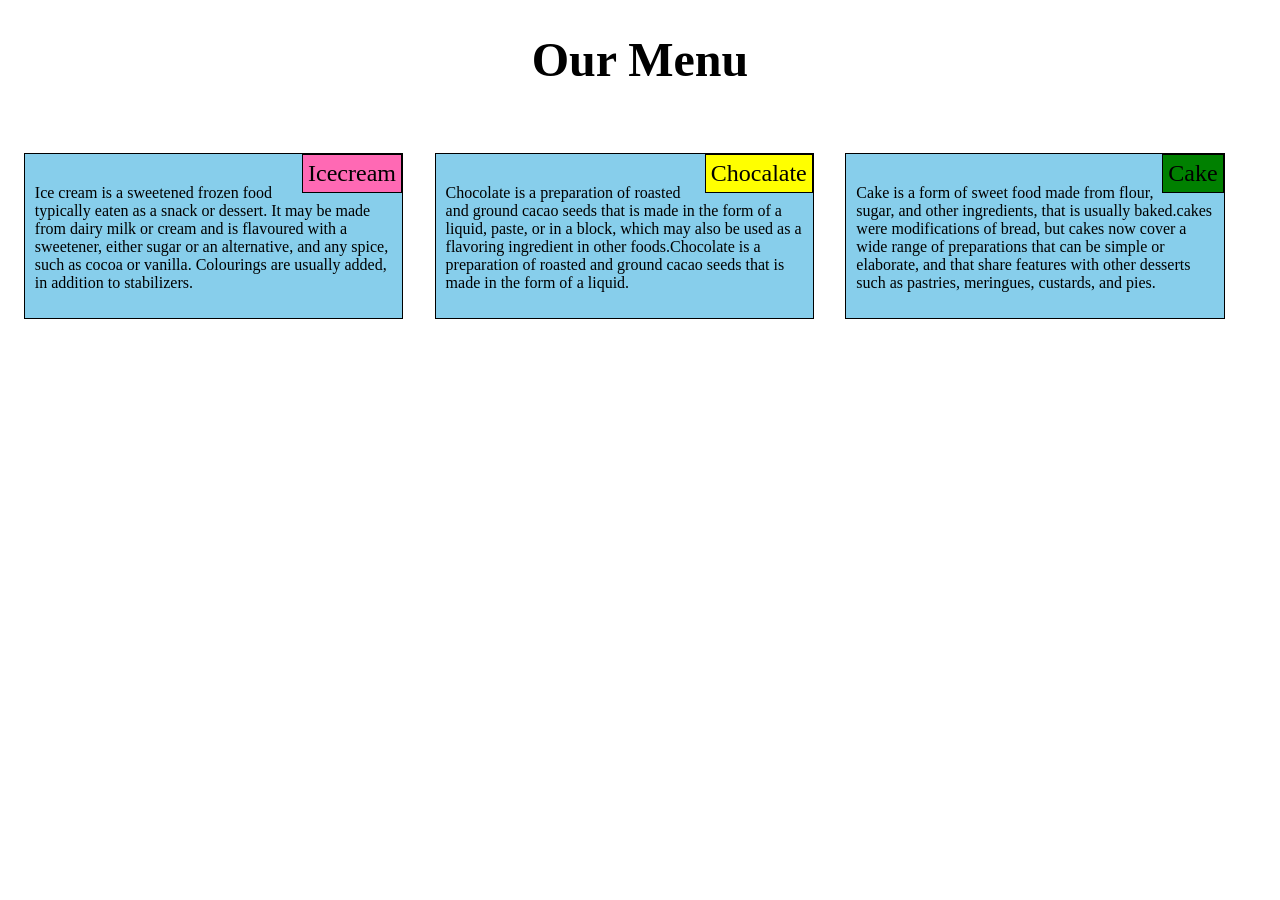
<file: index.html>
<!DOCTYPE html>
<html>
<head>
	<meta charset="utf-8">
	<meta name="viewport" content="width=device-width,initial-scale=1">
	<link rel="stylesheet" type="text/css" href="index.css">
	<title>Assignment Solution for Module 2</title>
</head>
<body>
	<h1>Our Menu</h1>
	<div class="row ">
		
		<div class="col-lg-3 col-md-2 col-sm-1">
			<section>
				<div id="Icecream">Icecream</div>
			</section>
			<p>Ice cream is a sweetened frozen food typically eaten as a snack or dessert. It may be made from dairy milk or cream and is flavoured with a sweetener, either sugar or an alternative, and any spice, such as cocoa or vanilla. Colourings are usually added, in addition to stabilizers. </p>
		</div>
		<div class="col-lg-3 col-md-2 col-sm-1">
			<section>
				<div id="Chocalate">Chocalate</div></section>
			<p>Chocolate is a preparation of roasted and ground cacao seeds that is made in the form of a liquid, paste, or in a block, which may also be used as a flavoring ingredient in other foods.Chocolate is a preparation of roasted and ground cacao seeds that is made in the form of a liquid.</p>
		</div>
		<div class="col-lg-3 col-md-1 col-sm-1">

			<section>
				<div id="Cake">Cake</div></section>
			<p>Cake is a form of sweet food made from flour, sugar, and other ingredients, that is usually baked.cakes were modifications of bread, but cakes now cover a wide range of preparations that can be simple or elaborate, and that share features with other desserts such as pastries, meringues, custards, and pies.</p>
		</div>
	</div>
	
</body>
</html>
</file>
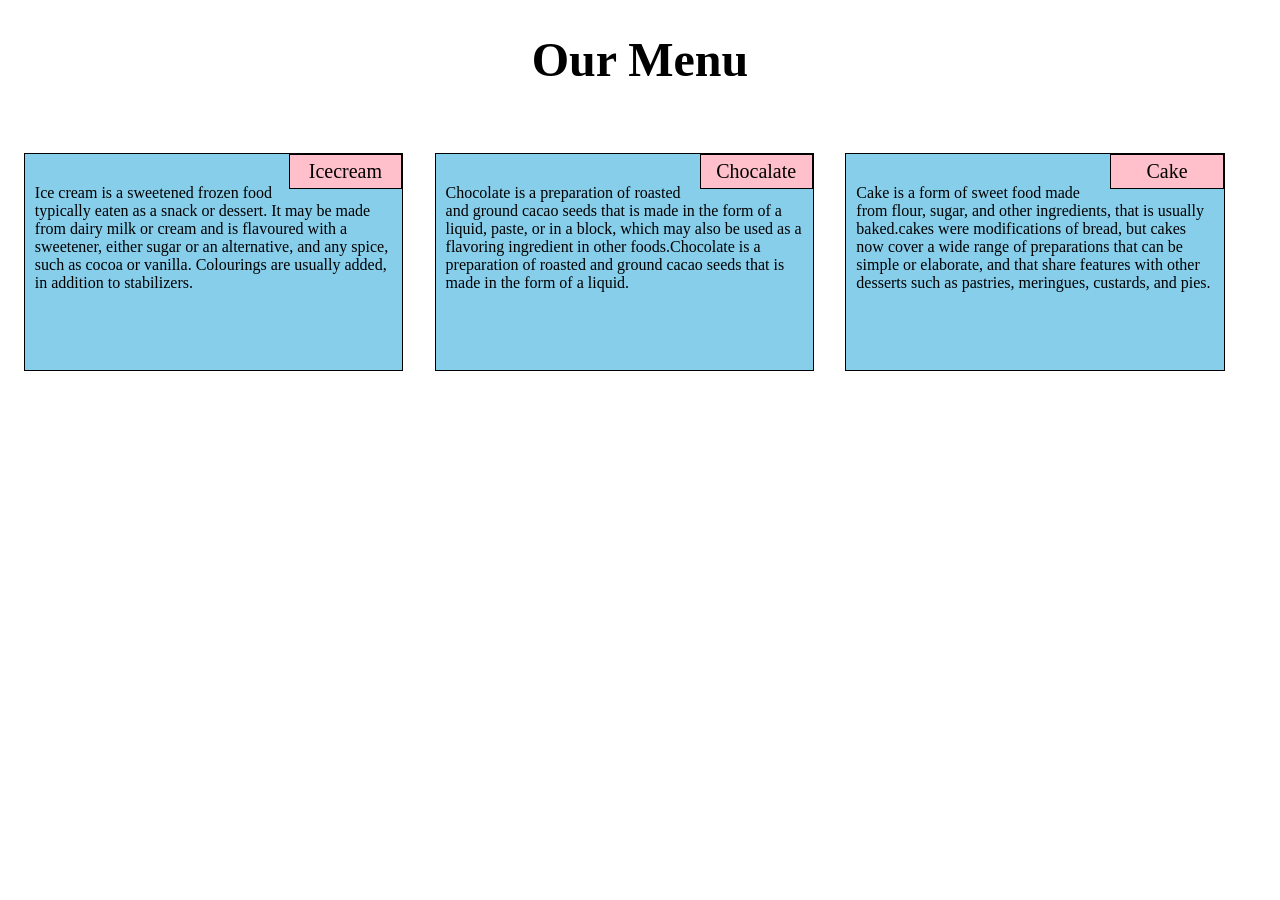
<file: Module_2_Solution/index.html>
<!DOCTYPE html>
<html>
<head>
	<meta charset="utf-8">
	<meta name="viewport" content="width=device-width,initial-scale=1">
	<link rel="stylesheet" type="text/css" href="index.css">
	<title>Assignment Solution for Module 2</title>
</head>
<body>
	<h1>Our Menu</h1>
	<div class="row ">
		
		<div class="col-lg-3 col-md-2 col-sm-1">
			<section>Icecream</section>
			<p>Ice cream is a sweetened frozen food typically eaten as a snack or dessert. It may be made from dairy milk or cream and is flavoured with a sweetener, either sugar or an alternative, and any spice, such as cocoa or vanilla. Colourings are usually added, in addition to stabilizers. </p>
		</div>
		<div class="col-lg-3 col-md-2 col-sm-1">
			<section>Chocalate</section>
			<p>Chocolate is a preparation of roasted and ground cacao seeds that is made in the form of a liquid, paste, or in a block, which may also be used as a flavoring ingredient in other foods.Chocolate is a preparation of roasted and ground cacao seeds that is made in the form of a liquid.</p>
		</div>
		<div class="col-lg-3 col-md-1 col-sm-1">

			<section>Cake</section>
			<p>Cake is a form of sweet food made from flour, sugar, and other ingredients, that is usually baked.cakes were modifications of bread, but cakes now cover a wide range of preparations that can be simple or elaborate, and that share features with other desserts such as pastries, meringues, custards, and pies.</p>
		</div>
	</div>
	
</body>
</html>
</file>
<file: index.css>
*{
	box-sizing: border-box;
}
h1{
	text-align: center;
	margin-bottom: 50px;
	font-size: 3em;
}
p{
	height: auto;
	margin-top: 20px;
	margin-right: auto;
	margin-left: auto;
	padding: 10px;
	font-size: 1em;
}
section{
	border:1px solid black;
	float: right;
	width: auto;
	font-size: 1.5em;
	text-align: center;
	}
#Icecream{
	background-color: hotpink;
	padding: 5px;
}
#Chocalate{
	background-color: yellow;
	padding: 5px;
}
#Cake{
	background-color: green;
	padding: 5px;
}
.row{
	width: 100%;
}
div{
	background-color: skyblue;
}
.col-lg-3{
	border:1px solid black;
	border-spacing: ;
	float: left;
	margin: 1.25%;
	}
.col-md-2{
	border:1px solid black;
	float: left;
	margin: 1.25%;
	}
.col-sm-1{
	border:1px solid black;
	float: left;
	width: 92.5%;
	margin: 1.25%;
	}
.col-md-1{
	border:1px solid black;
	border-collapse: all;
	float: left;
	width: 92.5%;
	margin: 1.25%;
	}
@media only screen and (min-width: 992px){
	.col-lg-3{
		float: left;
		width: 30%;
		}
}
@media only screen and (min-width: 768px) and (max-width: 991px){
	.col-md-2{
		float: left;
		width: 45%;
	}
}
@media only screen (max-width: 767px){
	.col-sm-1{
		float: left;
		width: 92.5%;
	}
}
</file>
<file: Module_2_Solution/index.css>
*{
	box-sizing: border-box;
}
h1{
	text-align: center;
	margin-bottom: 50px;
	font-size: 3em;
}
p{
	height: 180px;
	margin-top: 20px;
	margin-right: auto;
	margin-left: auto;
	padding: 10px;
	font-size: 1em;
}
section{
	border:1px solid black;
	float: right;
	width: 30%;
	font-size: 1.25em;
	text-align: center;
	background-color: pink;
	padding: 5px;
}
.row{
	width: 100%;
}
div{
	background-color: skyblue;
}
.col-lg-3{
	border:1px solid black;
	border-spacing: ;
	float: left;
	margin: 1.25%;
	}
.col-md-2{
	border:1px solid black;
	float: left;
	margin: 1.25%;
	}
.col-sm-1{
	border:1px solid black;
	float: left;
	width: 92.5%;
	margin: 1.25%;
	}
.col-md-1{
	border:1px solid black;
	border-collapse: all;
	float: left;
	width: 92.5%;
	margin: 1.25%;
	}
@media only screen and (min-width: 992px){
	.col-lg-3{
		float: left;
		width: 30%;
		}
}
@media only screen and (min-width: 768px) and (max-width: 991px){
	.col-md-2{
		float: left;
		width: 45%;
	}
}
@media only screen (max-width: 767px){
	.col-sm-1{
		float: left;
		width: 92.5%;
	}
}
</file>
